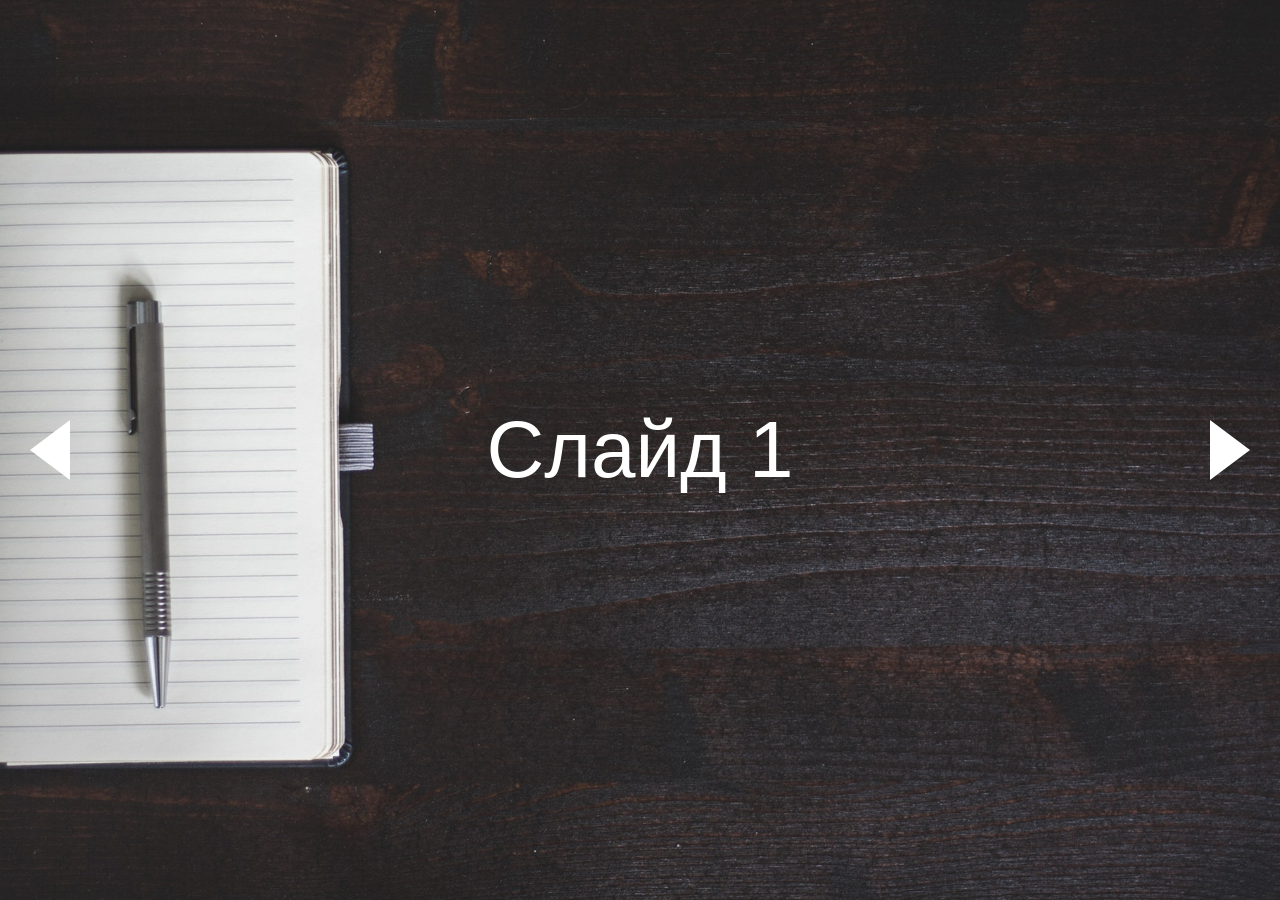
<file: Elements_of_layout/Slider_adaptive_full_screen/index.html>
<!DOCTYPE html>
<html lang="ru">
<head>
    <meta charset="UTF-8">
    <meta name="viewport" content="width=device-width, initial-scale=1">
    <title>Слайдер на весь экран</title>
    <link rel="stylesheet" href="style.css">
</head>
<body>
    <div class="wrap">
        <div class="slider">
            <div class="slider__arrow arrow-left"></div>
            <div class="slider__item slider__item_pos_one">
                <div class="slider__content">
                    <span class="slider__text slider__text_color_white">Слайд 1</span>
                </div>
            </div>
            <div class="slider__item slider__item_pos_two">
                <div class="slider__content">
                    <span class="slider__text">Слайд 2</span>
                </div>
            </div>
            <div class="slider__item slider__item_pos_three">
                <div class="slider__content">
                    <span class="slider__text">Слайд 3</span>
                </div>
            </div>
            <div class="slider__arrow arrow-right"></div>    
        </div>
    </div>
    <script src="script.js"></script>
</body>
</html>
</file>
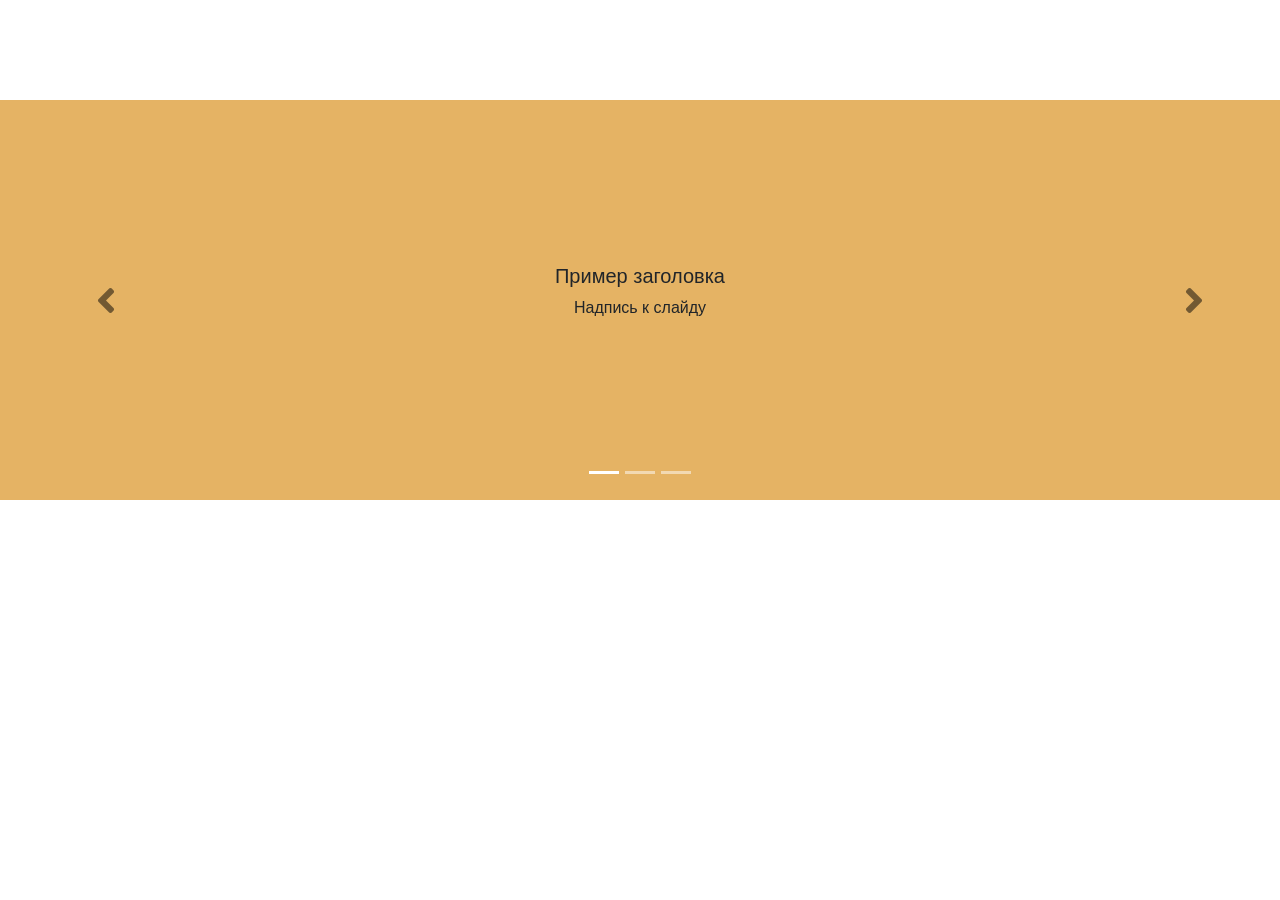
<file: Elements_of_layout/Slider_bootstrap_4/index.html>
<!DOCTYPE html>
<html lang="en">
<head>
    <meta charset="UTF-8">
    <title>Document</title>
    <meta name="viewport" content="width=device-width, initial-scale=1">
    <link rel="stylesheet" href="https://stackpath.bootstrapcdn.com/bootstrap/4.2.1/css/bootstrap.min.css" integrity="sha384-GJzZqFGwb1QTTN6wy59ffF1BuGJpLSa9DkKMp0DgiMDm4iYMj70gZWKYbI706tWS" crossorigin="anonymous">
    <link rel="stylesheet" href="https://use.fontawesome.com/releases/v5.6.3/css/all.css" integrity="sha384-UHRtZLI+pbxtHCWp1t77Bi1L4ZtiqrqD80Kn4Z8NTSRyMA2Fd33n5dQ8lWUE00s/" crossorigin="anonymous">
    <link rel="stylesheet" href="style.css">
</head>
<body>
    <div id="main-carousel" class="carousel slide" data-ride="carousel">
        <ol class="carousel-indicators">
            <li data-target="#main-carousel" data-slide-to="0" class="active"></li>
            <li data-target="#main-carousel" data-slide-to="1"></li>
            <li data-target="#main-carousel" data-slide-to="2"></li>
        </ol>
        <div class="carousel-inner">
            <div class="carousel-item active">
                <div class="carousel-item__text align-self-center">
                    <h5>Пример заголовка</h5>
                    <p>Надпись к слайду</p>
                </div>
            </div>
            <div class="carousel-item bg-success">
                <div class="carousel-item__text">
                    <h5>Пример заголовка</h5>
                    <p>Надпись к слайду</p>
                </div>
            </div>
            <div class="carousel-item bg-info">
                <div class="carousel-item__text">
                    <h5>Пример заголовка</h5>
                    <p>Надпись к слайду</p>
                </div>
            </div>
        </div>
        <a class="carousel-control-prev" href="#main-carousel" role="button" data-slide="prev">
            <span class="carousel-control-prev-icon" aria-hidden="true"></span>
            <span class="sr-only">Previous</span>
        </a>
        <a class="carousel-control-next" href="#main-carousel" role="button" data-slide="next">
            <span class="carousel-control-next-icon" aria-hidden="true"></span>
            <span class="sr-only">Next</span>
        </a>
    </div>
    
    
    <script src="https://code.jquery.com/jquery-3.3.1.slim.min.js" integrity="sha384-q8i/X+965DzO0rT7abK41JStQIAqVgRVzpbzo5smXKp4YfRvH+8abtTE1Pi6jizo" crossorigin="anonymous"></script>
    <script src="https://cdnjs.cloudflare.com/ajax/libs/popper.js/1.14.6/umd/popper.min.js" integrity="sha384-wHAiFfRlMFy6i5SRaxvfOCifBUQy1xHdJ/yoi7FRNXMRBu5WHdZYu1hA6ZOblgut" crossorigin="anonymous"></script>
    <script src="https://stackpath.bootstrapcdn.com/bootstrap/4.2.1/js/bootstrap.min.js" integrity="sha384-B0UglyR+jN6CkvvICOB2joaf5I4l3gm9GU6Hc1og6Ls7i6U/mkkaduKaBhlAXv9k" crossorigin="anonymous"></script>
</body>
</html>
</file>
<file: Elements_of_layout/Slider_adaptive_full_screen/style.css>
body, .wrap, .slider, .slider__item, .slider__content {
    margin: 0;
    padding: 0;
    font-family: Arial, Helvetica, sans-serif;
    width: 100%;
    height: 100vh;
}

.slider {
    position: relative;
}

.slider__item {
    background-size: cover;
    background-position: center;
    background-repeat: no-repeat;
}

.slider__item_pos_one {
    background-image: url(img/image1.jpeg);
}

.slider__item_pos_two {
    background-image: url(img/image2.jpeg);
}

.slider__item_pos_three {
    background-image: url(img/image3.jpeg);
}

.slider__content {
    display: flex;
    justify-content: center;
    align-items: center;
    text-align: center;
}

.slider__text {
    font-size: 5rem;
    color: black;
    user-select: none;
}

.slider__text_color_white {
    color: white;
}

.slider__arrow {
    cursor: pointer;
    position: absolute;
    top: 50%;
    margin-top: -30px;
    width: 0;
    height: 0;
    border-style: solid;
}

.arrow-left {
    border-width: 30px 40px 30px 0;
    border-color: transparent #000 transparent transparent;
    left: 0;
    margin-left: 30px;
}

.arrow-right {
    border-width: 30px 0 30px 40px;
    border-color: transparent transparent transparent #000;
    right: 0;
    margin-right: 30px;
}

.arrow-left_color_white {
    border-color: transparent #fff transparent transparent;
}

.arrow-right_color_white {
    border-color: transparent transparent transparent #fff;
}

@media (max-width: 500px) {
    .slider__arrow {
        top: 70%;
    }
    
    .arrow-left {
        margin-left: 60px;
    }
    
     .arrow-right{
        margin-right: 60px;
    }
}
</file>
<file: Elements_of_layout/Slider_bootstrap_4/style.css>
.carousel {
    margin-top: 100px;
    overflow: hidden;
}

.carousel-item {
    background: rgba(226, 168, 77, 0.87);
}

.carousel-item__text{
    padding: 40px;
    text-align: center;
    height: 400px;
    display: flex;
    flex-direction: column;
    justify-content: center;
    align-items: center;
}

.carousel-control-prev-icon,
.carousel-control-next-icon {
    background: none;
    position: relative;
}

.carousel-control-prev-icon:before,
.carousel-control-next-icon:before{
    font-family: "Font Awesome 5 Free";
    font-weight: 900;
    color: black;
    position: absolute;
    font-size: 40px;
    top: -20px;
}

.carousel-control-prev-icon:before {
    content: "\f104";
}

.carousel-control-next-icon:before {
    content: "\f105";
}
</file>
